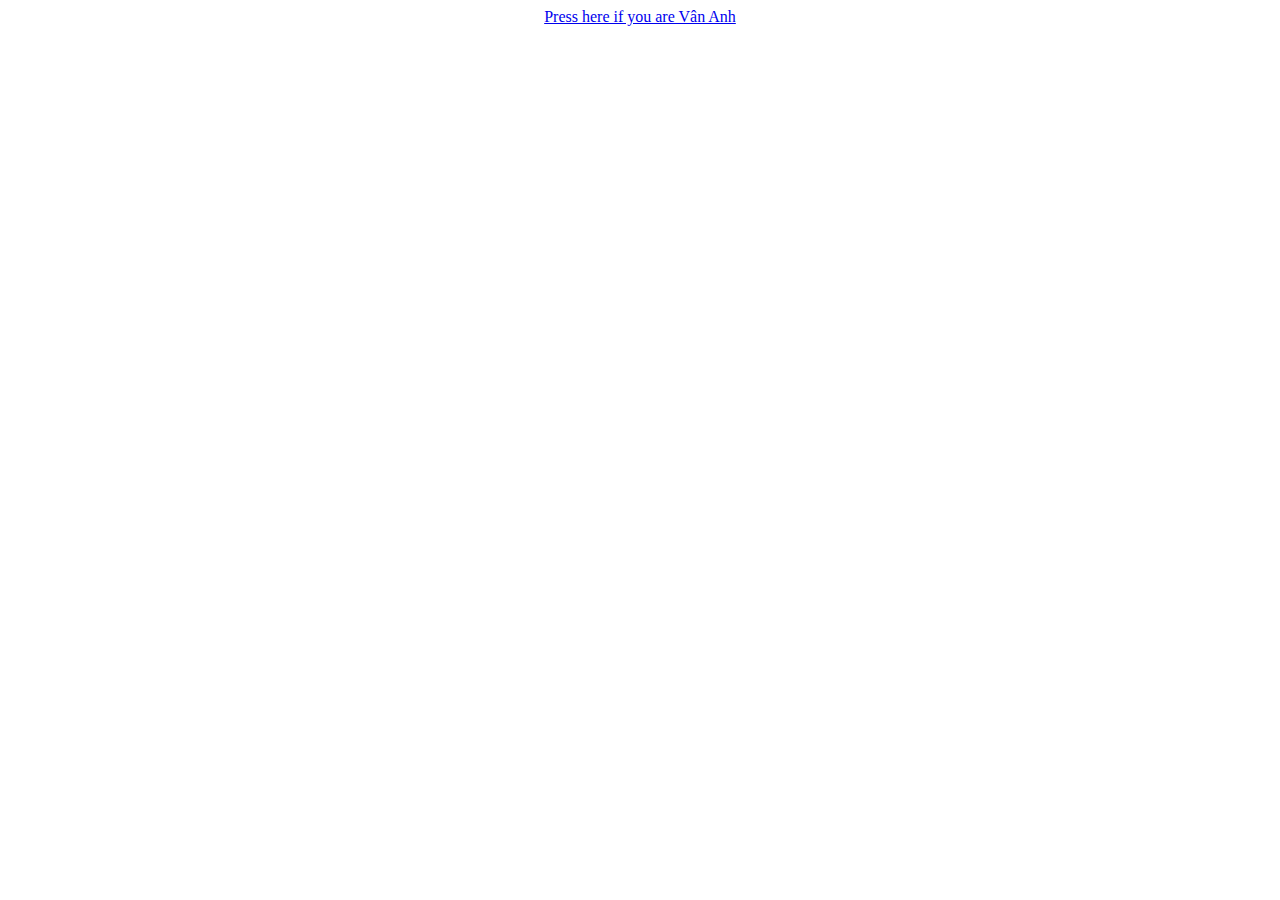
<file: index.html>
<!DOCTYPE html>
<html>
    <head>
        <title>Love you ♥</title>
    </head>

    <body>
        <div style="width: 100%; height: 100%; display: flex; justify-content:center;">
            <a href="./orbit.html">Press here if you are Vân Anh</a>
        </div>
    </body>
</html>
</file>
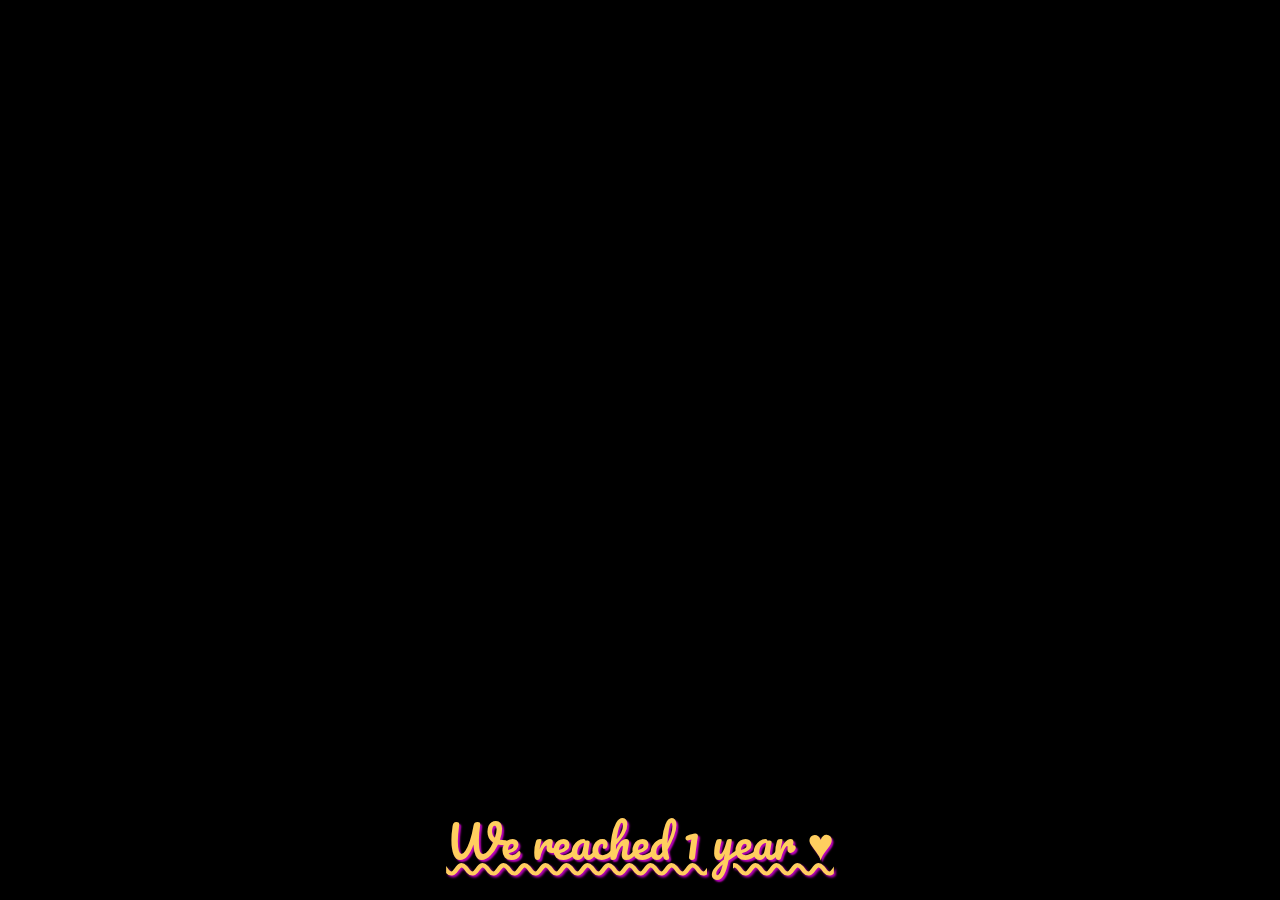
<file: orbit.html>
<!DOCTYPE html>
<html>
    <head>
        <title>Love you ♥</title>
        <link rel="preconnect" href="https://fonts.googleapis.com">
        <link rel="preconnect" href="https://fonts.gstatic.com" crossorigin>
        <link href="https://fonts.googleapis.com/css2?family=Pacifico&display=swap" rel="stylesheet">
        <link rel="stylesheet" href="orbit.css">

        <script type="module" src="orbit.js" ></script>
    </head>

    <body>
        <div class="word">We reached 1 year ♥</div>
    </body>
</html>
</file>
<file: orbit.css>
@import "https://fonts.googleapis.com/css2?family=Megrim&display=swap";
body{
  overflow: hidden;
  margin: 0;
  background-color: black;
}

.word{
    font-family: Pacifico, cursive;
    font-size: 5vh;
    position: absolute;
    bottom: 20px;
    right: 0;
    left: 0;
    text-align: center;
    color: #ffce5f;
    text-shadow: 0.2vh 0.2vh 0.2vh #bb03bb;
    -webkit-font-smoothing: antialiased;
    text-decoration: underline wavy;
    filter: drop-shadow(0 0 10px black);
}
</file>
